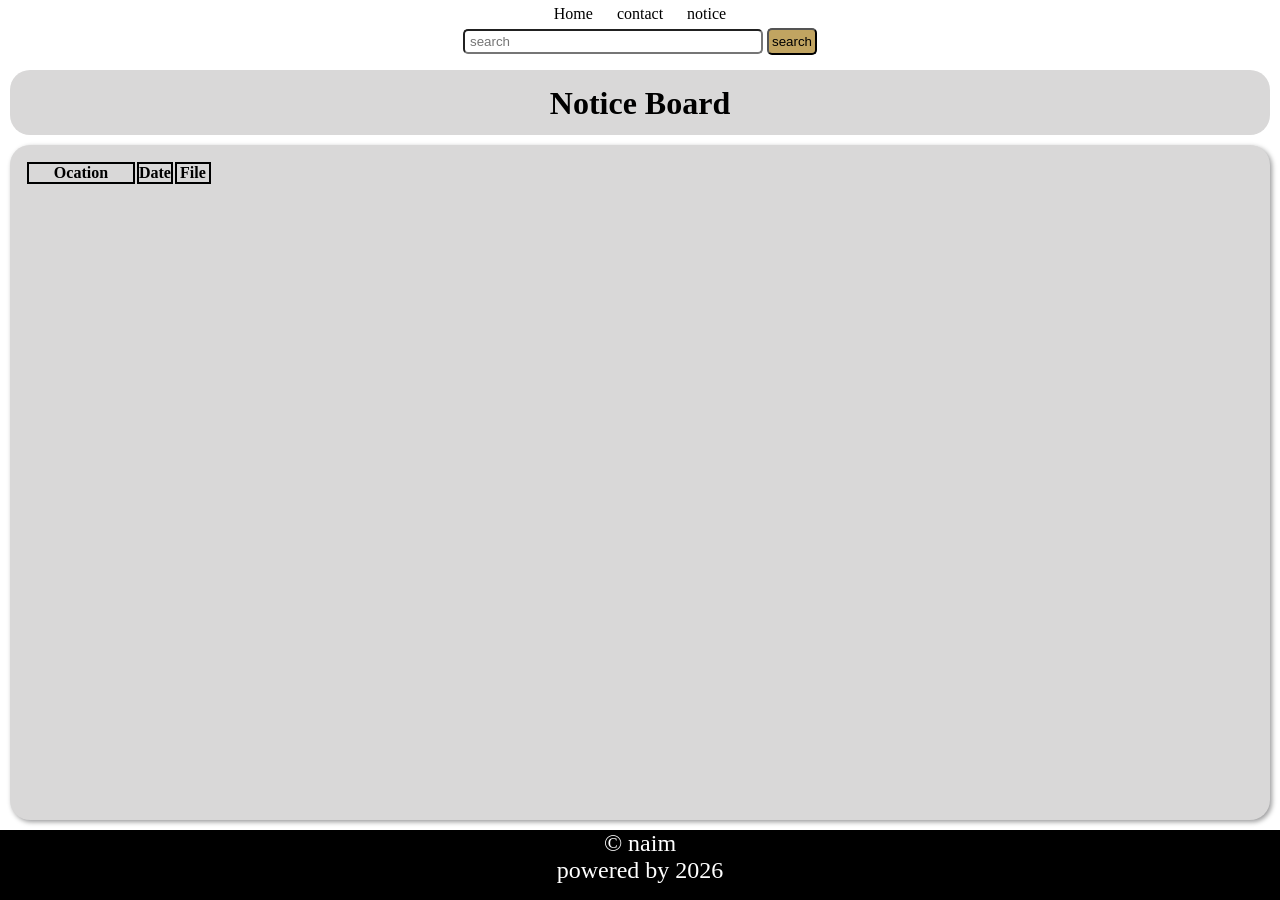
<file: notice.html>
<!DOCTYPE html>
<html>

<head>
  <meta charset="UTF-8">
  <meta name="viewport" content="width=device-width, initial-scale=1">
  <title>We are friends</title>
  <link rel="stylesheet" href="style.css">
  <link rel="stylesheet" href="notice.css">
</head>

<body>
  
  
  
  
  <nav>
    <div class="nav-bar">
      <a id="home" href="index.html">Home</a>
      <a id="contact" href="contact.html">contact</a>
      <a id="notice" href="notice.html">notice</a> <br>
    <div class="search-button">
    <input class="search-bar" type="search"placeholder="search">
   <button class="button">
      search
    </button>
    </div>
    </div>
  </nav>
  <header class="header">
    
    <h1 class="h1">Notice Board</h1>
  </header>
<main>
  <table class="table">
    <tr>
      <th class="ocation">Ocation</th>
      <th class="date">Date</th>
      <th class="file">File</th>
    </tr>
  </table>
</main>

  <footer class="footer">
   &copy naim <br>powered by 2026
  </footer>
</body>

</html>
</file>
<file: style.css>
*{
  margin:0;
  padding:0;
}

.nav-bar{
 /* background-color:#FF9D2F;*/
  width:100%;
  height:55px;
  position:fixed;
  text-align: center;
  /*possition: relative;*/
  align-items: center;
  padding-top: 5px;
 /* box-shadow:0px +2px 20px rgba(13,150,200,0.5);*/
  border-radius: 3px;
  backdrop-filter: blur(10px);
  z-index: 100;


}
#home, #contact, #notice
{
  text-decoration: none;
  color:black;
  padding:0px 10px 0px 10px ;
  text-align: center;
  font-size:1em;
  
}
.search-button{
  margin-top: 5px;
}
.search-bar{
  background: rgba(255, 255, 255, 0.05);
  border-radius: 5px;
  width:300px;
  height: 1.9em;
  padding-left: 5px;
  
  
}
.button{
  width: 50px;
  height: 2em;
  border-radius: 5px;
  background-color: #C1A461;
}
body{
  display: flex;
  flex-direction: column;
  min-height:100vh;
background-color:#FFFFFF
}


.header{
  background-color:white;
  padding-top:20px;
  border-radius: 5px;
}

.img {
    width: 100%;
    overflow: auto; 
    white-space: nowrap;
    cursor: grab;
    height: 400px;
    display: flex;
}
.vondo{
background-color:#49C7CA;
width:100%;
height:40px;
font-size:1.5em;
text-align:center;
padding-top:7px;
box-shadow:0px 2px 5px #555858;
margin-top:20px;
}


.main{
  background-color:#B1F3FF;
  border-radius: 20px;
  box-shadow:2px 2px 5px rgba(177, 243, 255, 1);
  padding:15px;
  margin:10px;
  
 flex:1;
}

.footer{
  background-color:black;
  height:70px;
  color: white;
  text-align: center;
  font-size:1.5em;

}
.vondo-info{
 
}





.sabab, .sizan,.yeamin,.sabab,.tahmid{
  background-color: whitesmoke;
  height:200px;
  width:319px;
  border-radius: 10px;
  box-shadow: 2px 2px 5px #7C7C7C;
  position: relative;
  display: flex;
  display: inline-block;
  transition: 0.2s 0.3s;
  margin-top:29px ;
  margin-left:-5px;
  justify-content: center;
}

.sabab-photo, .sizan-photo,.yeamin-photo,.tahmid-photo{
  height:110px;
  width:100px;
  object-fit: cover;
  position: absolute;
  left:5px;
  top:5px;
  border-radius: 10px;
  box-shadow: 2px 2px 5px #7C7C7C;
  border:5px solid white;
}
.sabab-info, .sizan-info,.yeamin-info,.tahmid-info{
  white-space: nowrap;
  overflow: scroll;
  text-overflow: ellipsis;
  background-color: #27BBEF;
  text-decoration:none;
  color: white;
  border-radius: 10px;
  display:inline-block;
  position: absolute ;
  bottom:7px;
  left:63px;
  width:200px;
  height: 25px;
  text-align:center;
  padding-top: 5px;
  transition: 0.3s;
}
.sabab-info:hover,.sizan-info:hover,.yeamin-info:hover,.tahmid-info:hover {
  background-color:#F2AB39;
}
.sabab-name,.sizan-name,.yeamin-name,.tahmid-name {
  position: absolute;
  display:flex;
  display:inline-block;
  white-space:nowrap;
  overflow: hidden;
  text-overflow: ellipsis;
  left:5px;
  bottom: 50px;
}
.sabab-nickname,.sizan-nickname,.yeamin-nickname,.tahmid-nickname{
  text-overflow: ellipsis;
  white-space:nowrap;
  overflow:hidden;
  position: absolute;
  display:inline-block;
  font-size:1.5em;
  left:140px;
  top:60px;
}
</file>
<file: notice.css>
*{
  padding:0;
  margin:0;
  
}

body{
  background-color:white;
}
main{
  background-color: #D9D8D8;
border-radius: 20px;
box-shadow:2px 2px 5px rgba(0, 0, 5, 0.4);
padding:15px;
margin:10px;

flex:1;
}
.footer{
  background-color:black;
  height:70px;
  color: white;
  text-align: center;
  font-size:1.5em;
  
}
  
  .header{
    padding-top:15px;
    background-color: #D9D8D8;
    margin-bottom: 20px;
    border-radius: 20px;
    margin:0px 10px;
    margin-top: 70px;
    height:50px;
  }
  .h1{
    font-family:roboto;
    text-align:center;
  }
.ocation{
    border:2px solid black;
    
    width:60%;
  }
  .date{
    border:2px solid black;
    
    width: 20%;
  }
  .file{
    
    border:2px solid black;
    
    width:20%;
  }
</file>
